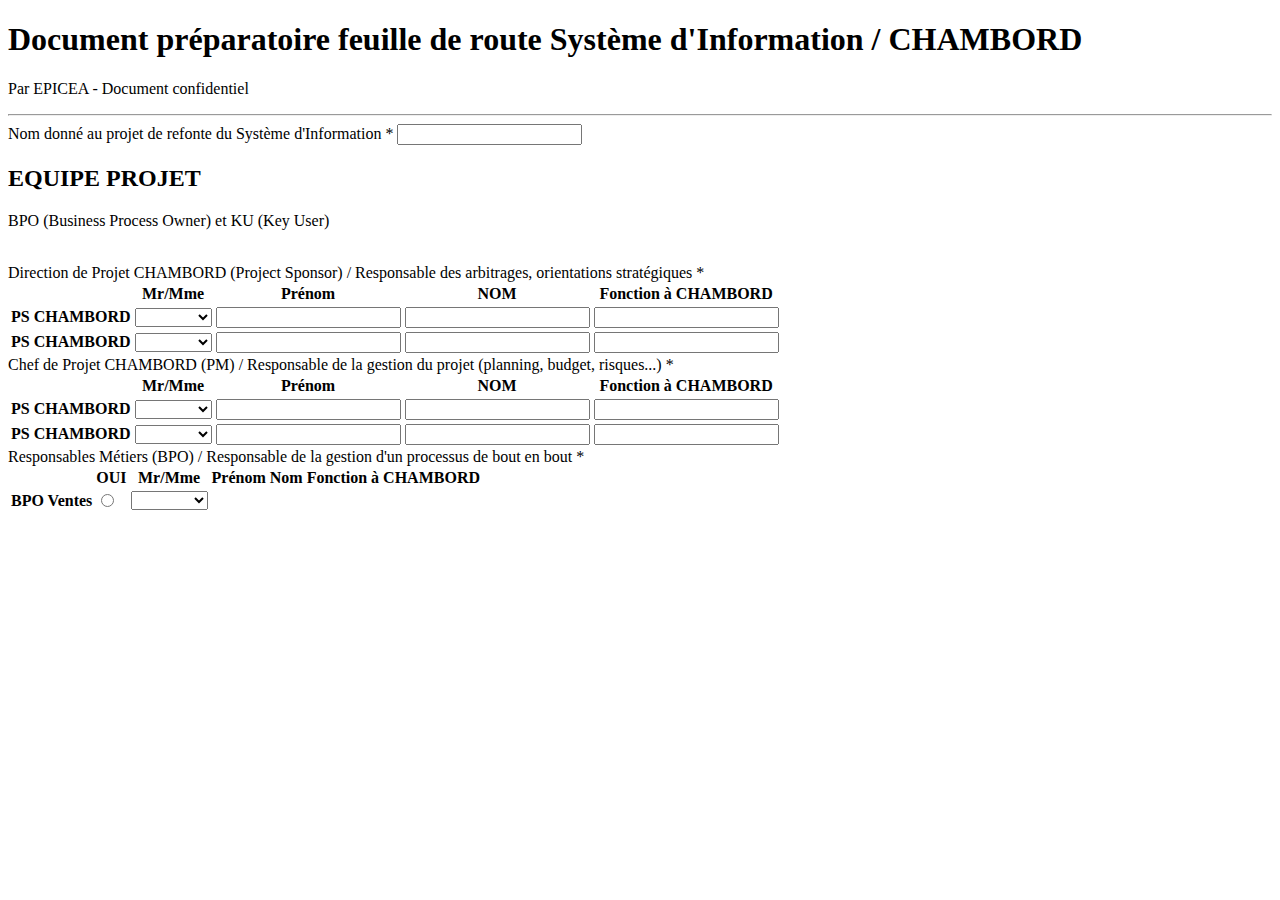
<file: index2.html>
<!DOCTYPE html>
    <head>

    </head>
    <body>
        <form action="" class="form" method="POST">
            <div id="titre">
                <h1>Document préparatoire feuille de route Système d'Information / CHAMBORD</h1>
                <p>Par EPICEA - Document confidentiel</p>
            </div>
            <hr>
            <div id="nom_projet">
                <label class="titre_quest">Nom donné au projet de refonte du Système d'Information *</label>
                <input type="text" name="input_nom_projet" id="input_nom_projet" required>
            </div>
            <div id="titre2">
                <h2>EQUIPE PROJET</h2>
                <p>BPO (Business Process Owner) et KU (Key User)</p>
            </div>
            <img>

            <div id="tableau1">
                <label class="titre_quest">Direction de Projet CHAMBORD (Project Sponsor) / Responsable des arbitrages, orientations stratégiques *</label>
                <table id="table1">
                    <tbody>
                       <tr class="table_header">
                           <th class="colonne0"></th>
                           <th scope="col" class="colonne1">
                               <label class="titre_colonne1">Mr/Mme</label>
                           </th>
                           <th scope="col" class="colonne2">
                               <label class="titre_colonne2">Prénom</label>
                           </th>
                           <th scope="col" class="colonne3">
                               <label class="titre_colonne3">NOM</label>
                           </th>
                           <th scope="col" class="colonne4">
                                <label class="titre_colonne4">Fonction à CHAMBORD</label>
                           </th>
                       </tr>
                       <tr class="table_ligne1">
                           <th scope="row" class="ligne1">
                               <label class="titre_ligne1">PS CHAMBORD</label>
                           </th>
                           <td class="ligne1_1">
                               <select class="h_f" id="h_f1">
                                   <option></option>
                                   <option value="Monsieur">Monsieur</option>
                                   <option value="Madame">Madame</option>
                               </select>
                           </td>
                           <td class="ligne1_2">
                               <input type="text" id="input_prenom1">
                           </td>
                           <td class="ligne1_3">
                               <input type="text" id="input_nom1">
                           </td>
                           <td class="ligne1_4">
                               <input type="text" id="input_fonction1">
                           </td>
                       </tr>
                       <tr class="table_ligne2">
                        <th scope="row" class="ligne2">
                            <label class="titre_ligne2">PS CHAMBORD</label>
                        </th>
                        <td class="ligne2_1">
                            <select class="h_f" id="h_f2">
                                <option></option>
                                <option value="Monsieur">Monsieur</option>
                                <option value="Madame">Madame</option>
                            </select>
                        </td>
                        <td class="ligne2_2">
                            <input type="text" id="input_prenom2">
                        </td>
                        <td class="ligne2_3">
                            <input type="text" id="input_nom2">
                        </td>
                        <td class="ligne2_4">
                            <input type="text" id="input_fonction2">
                        </td>
                    </tr> 
                    </tbody>
                </table>
            </div>

            <div id="tableau2">
                <label class="titre_quest">Chef de Projet CHAMBORD (PM) / Responsable de la gestion du projet (planning, budget, risques...) *</label>
                <table id="table2">
                    <tbody>
                        <tr class="table_header">
                            <th class="colonne0"></th>
                            <th scope="col" class="colonne1">
                                <label class="titre_colonne1">Mr/Mme</label>
                            </th>
                            <th scope="col" class="colonne2">
                                <label class="titre_colonne2">Prénom</label>
                            </th>
                            <th scope="col" class="colonne3">
                                <label class="titre_colonne3">NOM</label>
                            </th>
                            <th scope="col" class="colonne4">
                                    <label class="titre_colonne4">Fonction à CHAMBORD</label>
                            </th>
                        </tr>
                        <tr class="table_ligne1">
                            <th scope="row" class="ligne1">
                                <label class="titre_ligne1">PS CHAMBORD</label>
                            </th>
                            <td class="ligne1_1">
                                <select class="h_f" id="h_f1">
                                    <option></option>
                                    <option value="Monsieur">Monsieur</option>
                                    <option value="Madame">Madame</option>
                                </select>
                            </td>
                            <td class="ligne1_2">
                                <input type="text" id="input_prenom1">
                            </td>
                            <td class="ligne1_3">
                                <input type="text" id="input_nom1">
                            </td>
                            <td class="ligne1_4">
                                <input type="text" id="input_fonction1">
                            </td>
                        </tr>
                        <tr class="table_ligne2">
                            <th scope="row" class="ligne2">
                                <label class="titre_ligne2">PS CHAMBORD</label>
                            </th>
                            <td class="ligne2_1">
                                <select class="h_f" id="h_f2">
                                    <option></option>
                                    <option value="Monsieur">Monsieur</option>
                                    <option value="Madame">Madame</option>
                                </select>
                            </td>
                            <td class="ligne2_2">
                                <input type="text" id="input_prenom2">
                            </td>
                            <td class="ligne2_3">
                                <input type="text" id="input_nom2">
                            </td>
                            <td class="ligne2_4">
                                <input type="text" id="input_fonction2">
                            </td>
                        </tr> 
                    </tbody>
                </table>
            </div>

            <div id="tableau3">
                <label class="titre_quest">Responsables Métiers (BPO) / Responsable de la gestion d'un processus de bout en bout *</label>
                <table id="table3">
                    <tbody>
                        <tr class="table_header">
                            <th class="colonne0"></th>
                            <th scope="col" class="colonne1">
                                <label class="titre_colonne1">OUI</label>
                            </th>
                            <th scope="col" class="colonne2">
                                <label class="titre_colonne2">Mr/Mme</label>
                            </th>
                            <th scope="col" class="colonne3">
                                <label class="titre_colonne3">Prénom</label>
                            </th>
                            <th scope="col" class="colonne4">
                                <label class="titre_colonne4">Nom</label>
                            </th>
                            <th scope="col" class="colonne5">
                                <label class="titre_colonne5">Fonction à CHAMBORD</label>
                            </th>
                        </tr>
                        <tr class="table_ligne1">
                            <th scope="row" class="ligne1">
                                <label class="titre_colonne0">BPO Ventes</label>
                            </th>
                            <td class="ligne1_1">
                                <input type="radio" id="radio1" value="OUI">
                            </td>
                            <td class="ligne1_2">
                                <select class="h_f" id="h_f3">
                                    <option></option>
                                    <option value="Monsieur">Monsieur</option>
                                    <option value="Madame">Madame</option>
                                </select>
                            </td>
                            
                        </tr>
                    </tbody>
                </table>
            </div>



        </form>
    </body>
</html>
</file>
